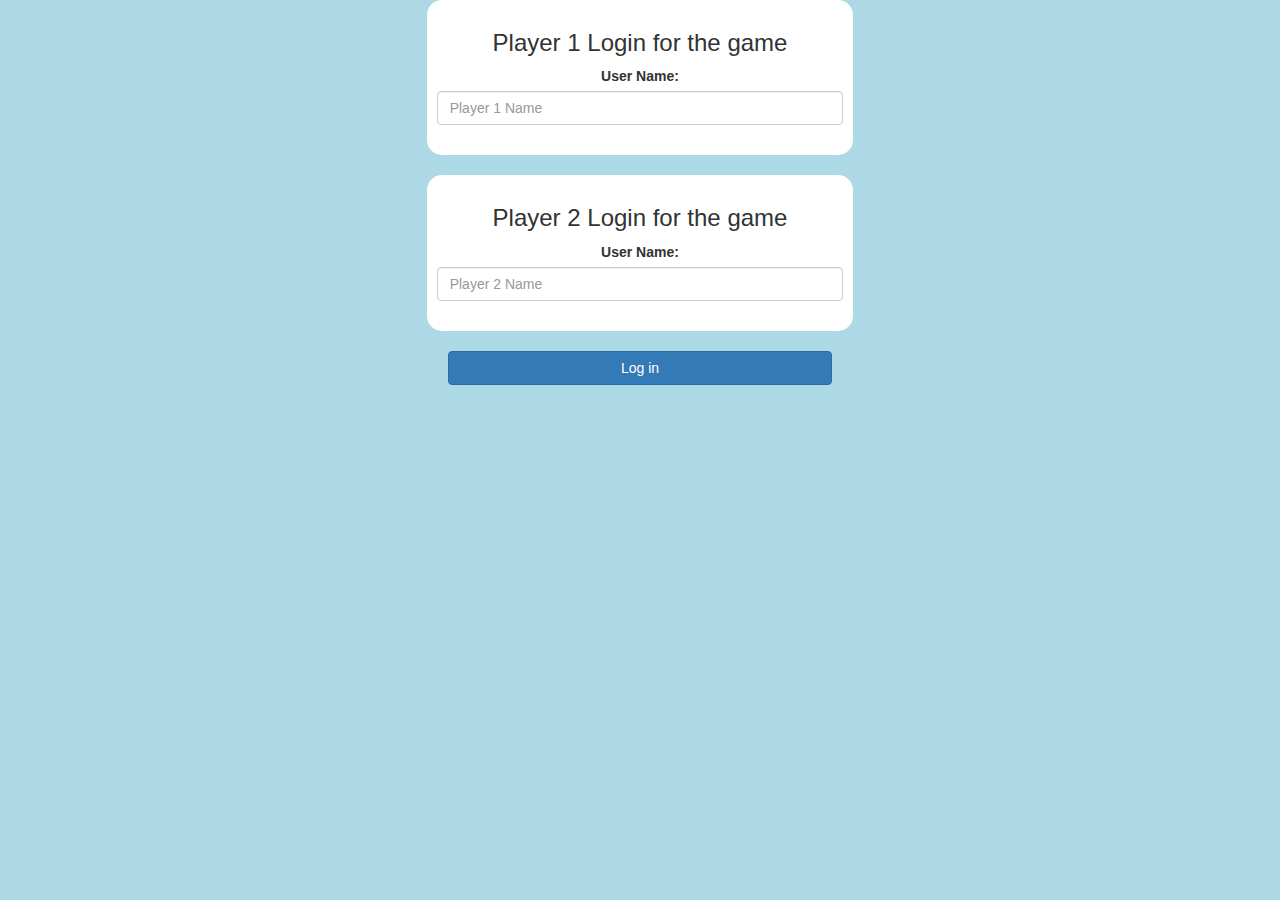
<file: index.html>
<!DOCTYPE html>
<html>
<head>
	<title>Guess The Word</title>

<meta name="viewport" content="width=device-width, initial-scale=1">
<link rel="stylesheet" href="https://maxcdn.bootstrapcdn.com/bootstrap/3.4.0/css/bootstrap.min.css">
<script src="https://ajax.googleapis.com/ajax/libs/jquery/3.4.1/jquery.min.js"></script>
<script src="https://maxcdn.bootstrapcdn.com/bootstrap/3.4.0/js/bootstrap.min.js"></script>

<link rel="stylesheet" type="text/css" href="game.css">

<script src="game_login.js"></script>
</head>
<body>
<div class="col-lg-4 col-sm-8-col-xs-11 login_div1">
<h3>Player 1 Login for the game</h3>
<label>User Name:</label>
<input type="text" id="player1_name_input" class="form-control" placeholder="Player 1 Name">
<br>	
</div>
<br>
<div class="col-lg-4 col-sm-8-col-xs-11 login_div1">
	<h3>Player 2 Login for the game</h3>
	<label>User Name:</label>
	<input type="text" id="player2_name_input" class="form-control" placeholder="Player 2 Name">
	<br>	
	</div>
	<br>
	<button style="width:30%"class="btn btn-primary"onclick="addUser()">Log in</button>
</body>
</html>
</file>
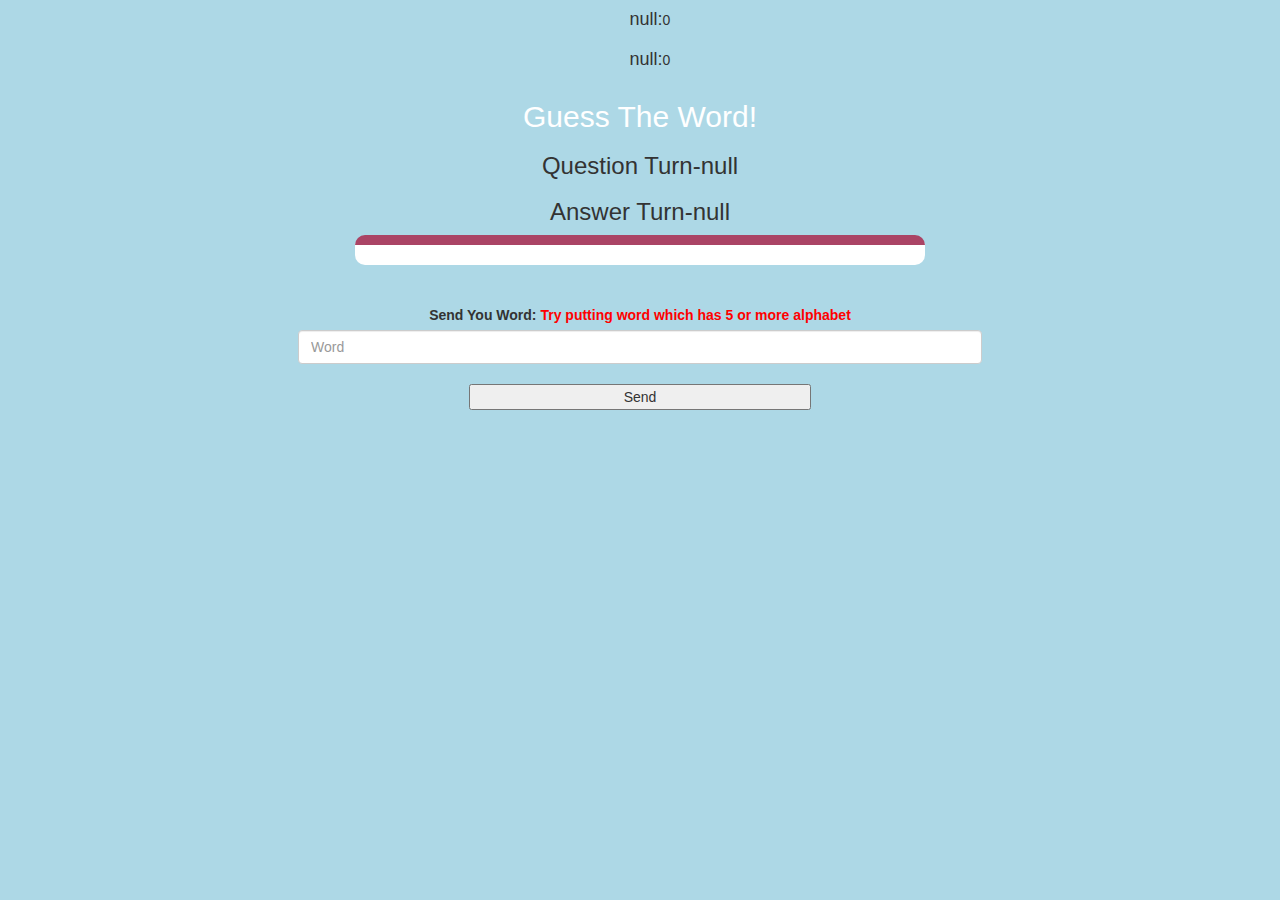
<file: game_page.html>
<!DOCTYPE html>
<html>
<head>
	<title>Guess The Word</title>

<meta name="viewport" content="width=device-width, initial-scale=1">
<link rel="stylesheet" href="https://maxcdn.bootstrapcdn.com/bootstrap/3.4.0/css/bootstrap.min.css">
<script src="https://ajax.googleapis.com/ajax/libs/jquery/3.4.1/jquery.min.js"></script>
<script src="https://maxcdn.bootstrapcdn.com/bootstrap/3.4.0/js/bootstrap.min.js"></script>

<link rel="stylesheet" type="text/css" href="game.css">
</head>
<body>
<h4 id="player1_name"></h4><span id="player1_score"></span>
<br>
<h4 id="player2_name"></h4><span id="player2_score"></span>


<div class="container">
	<center>
		<h2 style="color: white;">Guess The Word!</h2>
        <h3 id="player_question"></h3>
        <h3 id="player_answer"></h3>
		<div id="output" class="col-lg-6"></div>
		<br>
		<br>

		<label>Send You Word: <b style="color: red">Try putting word which has 5 or more alphabet</b></label>
        <br>
        <input type="text" id="word"class="form-control" placeholder="Word">
		<br>
		<button onclick="send()"class="btn-btn-success" style="width:30%;">Send</button>
	</center>
</div>

<script src="game_page.js"></script>
</body>
</html>
</file>
<file: game.css>
body
{
	background: lightblue;
	margin:auto;
	text-align: center;
}

	.login_div1 , .login_div2
	{
		margin:auto;
		background: white;
		padding: 10px;
		float: none;
		border-radius: 15px;
	}


#player1_name , #player2_name
{
	display: inline-block;
	margin-left: 20px;
}
#word
{
	width: 60%;
}
#word_display
{
	letter-spacing: 5px;
}
#output
{
background: white;
border-radius: 10px;
border-top: 10px solid #AA4465;
padding: 10px;
float: none;
text-align: left;
}
</file>
